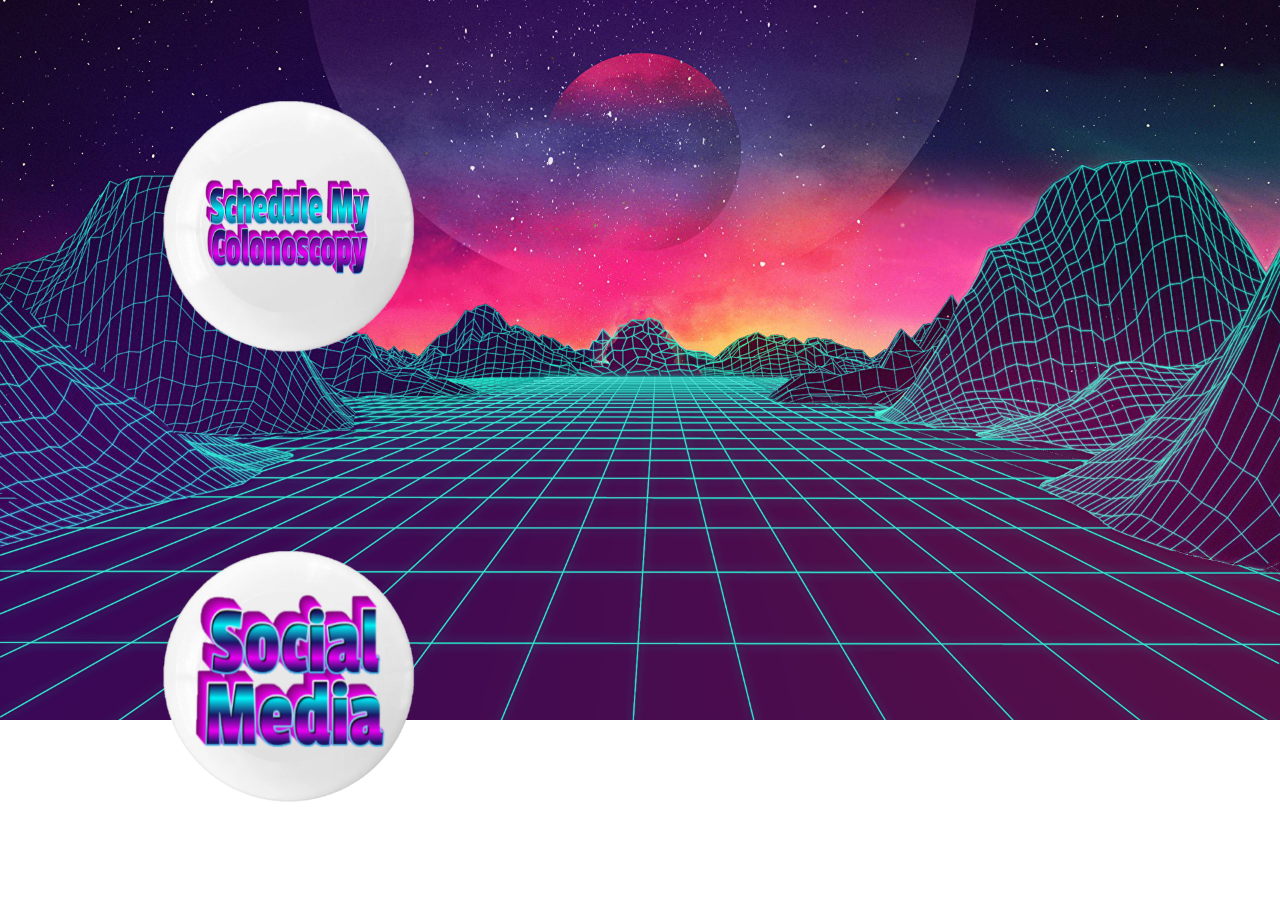
<file: index.html>
<!DOCTYPE html>
<html>
<head>
<link rel="stylesheet" href="style.css">
</head>
	<body>
		<div id="everything">
			<div class="frisbeebox">
				<image id="colon" class="frisbeebutton" src="colonoscopy.png"/>
				<image id="social" class="frisbeebutton" src="social.png"/>
			</div>
			<div class="vertbox">
			
			
				<image src="logo.png"/>
				<video autoplay muted id="craigvipers">
					<source src="craigvipers.mp4" type="video/mp4">
				</video>
			</div>
			<div class="frisbeebox">
				<image id="reviper" class="frisbeebutton" src="reviper.png"/>
				<image id="pit" class="frisbeebutton" src="getpitvipers.png"/>
			</div>
		</div>
	</body>
</html>

<script>
colon = document.getElementById("colon")
colon.onclick = function() {
    window.open('https://www.google.com/search?q=colonoscopy+near+me');
};
social = document.getElementById("social")
social.onclick = function() {
    window.open('https://www.google.com/search?q=mad+city+vibes+linkedin');
};
reviper = document.getElementById("reviper")
reviper.onclick = function() {
    vid = document.getElementById("craigvipers")
	vid.currentTime = 0;
};
pit = document.getElementById("pit")
pit.onclick = function() {
    window.open('https://www.pitviper.com/');
};
</script>
</file>
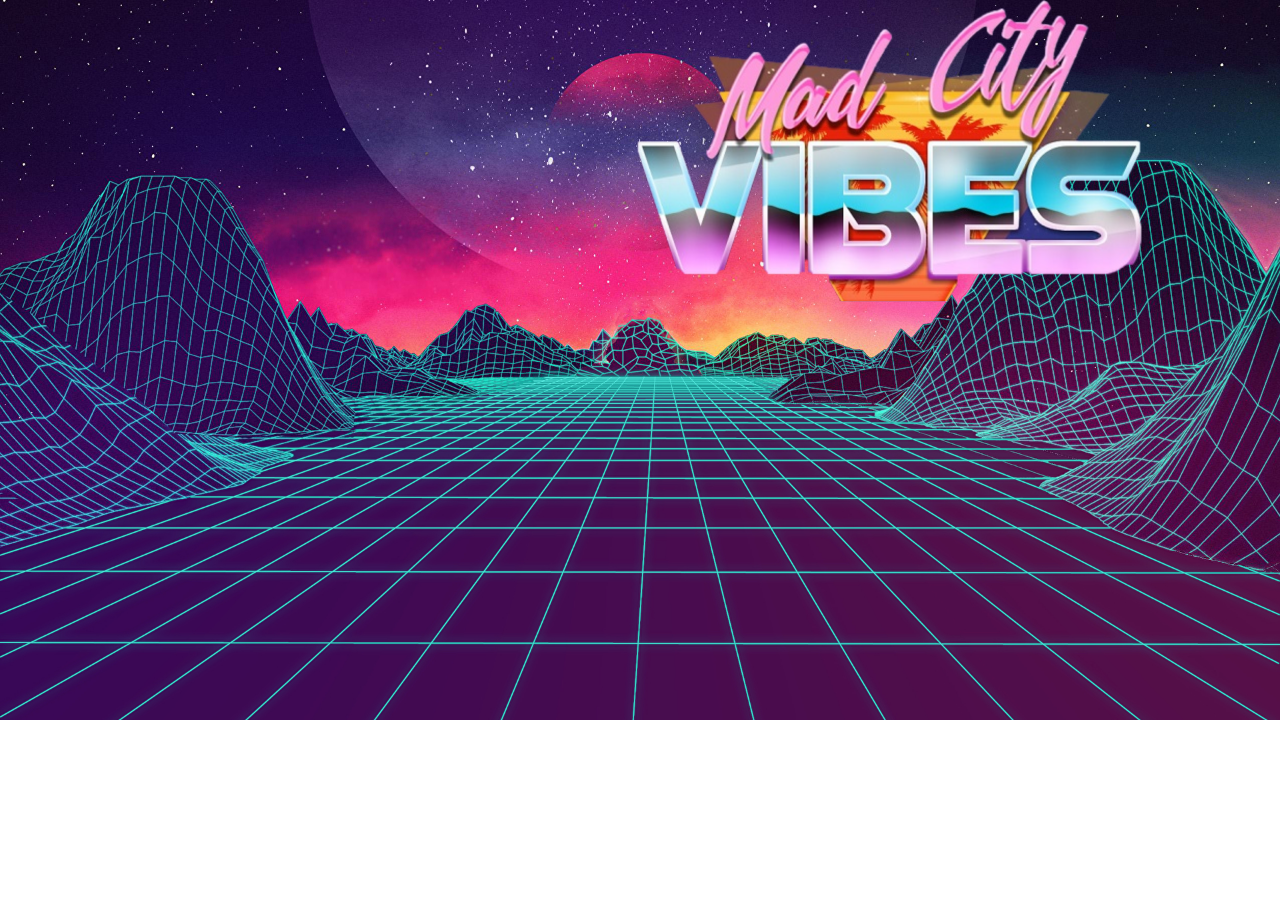
<file: vibes.html>
<!DOCTYPE html>
<html>

<head>
	<link rel="stylesheet" href="style.css">
</head>

<body>
	<div id="everything">
		<div class="vertbox">
			<image src="logo.png" />
			<video autoplay muted id="craigvipers">
				<source src="craigvipers.mp4" type="video/mp4">
			</video>
		</div>
		<div class="frisbeebox left">
			<image id="merch" class="frisbeebutton" src="merch.png" />
			<image id="social" class="frisbeebutton" src="social.png" />
			<image id="colon" class="frisbeebutton" src="colonoscopy.png" />
		</div>
		<div class="frisbeebox right">
			<image id="form" class="frisbeebutton" src="interest.png" />
			<image id="reviper" class="frisbeebutton" src="reviper.png" />
			<image id="pit" class="frisbeebutton" src="getpitvipers.png" />
		</div>
	</div>
</body>

</html>

<script>
	colon = document.getElementById("colon")
	colon.onclick = function () {
		window.open('https://www.google.com/search?q=colonoscopy+near+me');
	};
	social = document.getElementById("social")
	social.onclick = function () {
		window.open('https://www.facebook.com/madcityvibes');
	};
	reviper = document.getElementById("reviper")
	reviper.onclick = function () {
		vid = document.getElementById("craigvipers")
		vid.currentTime = 0;
	};
	pit = document.getElementById("pit")
	pit.onclick = function () {
		window.open('https://www.pitviper.com/');
	};
	merch = document.getElementById("merch")
	merch.onclick = function () {
		window.open('https://docs.google.com/forms/d/e/1FAIpQLSebjqBCJ8kCfPyVTluKqDH3fPFxxvgx6v5mx9TXpridrx1SRg/viewform');
	};
	form = document.getElementById("form")
	form.onclick = function () {
		window.open('https://docs.google.com/forms/d/e/1FAIpQLSd6bjjqPdi8T7hwV2l3OTXTqgWIUE8nBsBGBdGP8n5Vl1ntRg/viewform');
	};

	window.onload = function () {
		// similar behavior as clicking on a link
		if (Math.floor(Math.random() * 16) == 0) {
			window.location.href = "https://www.youtube.com/watch?v=dQw4w9WgXcQ";
		}
	}
</script>
</file>
<file: style.css>
body {
	height: 100%;
	background-image: url("background.jpg");
	background-repeat: no-repeat;
	background-size: cover;
	overflow: hidden;
}

#everything {
	position: fixed;
	padding: 0;
	margin: 0;
	top: 0;
	left: 0;
	height: 100%;
	width: 100%;
	justify-content: center;
	overflow: auto;
	text-align: center;
}

.vertbox {
	display: inline-flex;
	flex-direction: column;
	height: 100%;
	margin: auto;
}

.vertbox img {
	max-width: fit-content;
	margin: auto;
}

.frisbeebox {
	display: flex;
	flex-direction: column;
	height: 100%;
	justify-content: space-around;
	max-width: 45%;
	min-width: 20%;
}

.left {
	float: left;
}

.right {
	float: right;
}

.frisbeebutton {
	transition: transform .7s ease-in-out;
	cursor: pointer;
	object-fit: contain;
	max-height: 30%;
}

.frisbeebutton:hover {
	transform: rotate(360deg);
}

video {
	height: 100%;
	max-width: fit-content;
	margin: auto;
}

.bottom-bar {
	position: absolute;
	left: 0;
	right: 0;
	bottom: 0;
	height: 200px;
	background-color: white;
	z-index: 10;
}
</file>
